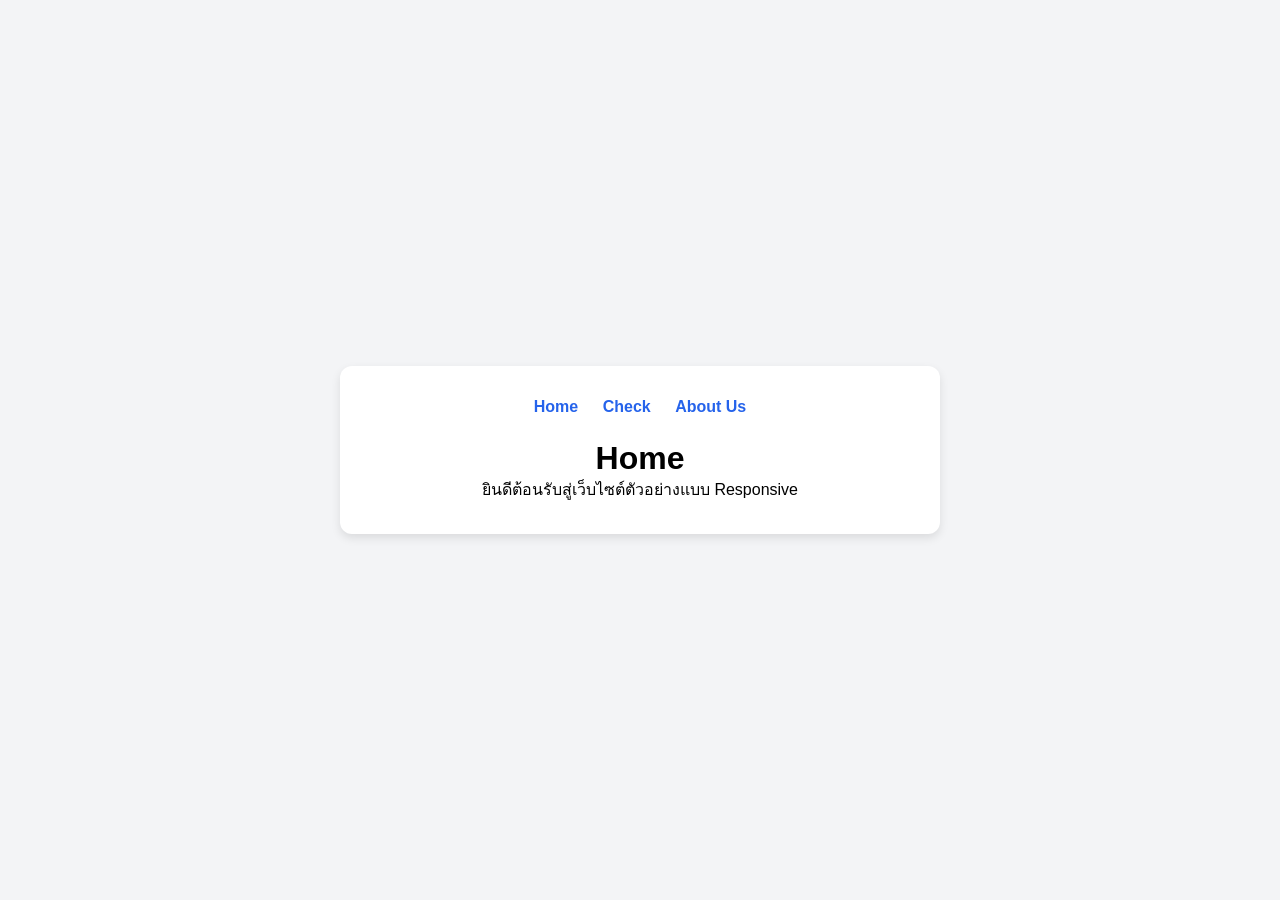
<file: index.html>
<!DOCTYPE html>
<html lang="th">
<head>
  <meta charset="UTF-8">
  <title>Home</title>
  <link rel="stylesheet" href="style.css">
</head>
<body>

  <div class="container">
    <nav>
      <a href="index.html">Home</a>
      <a href="check.html">Check</a>
      <a href="about.html">About Us</a>
    </nav>

    <h1>Home</h1>
    <p>ยินดีต้อนรับสู่เว็บไซต์ตัวอย่างแบบ Responsive</p>
  </div>

</body>
</html>
</file>
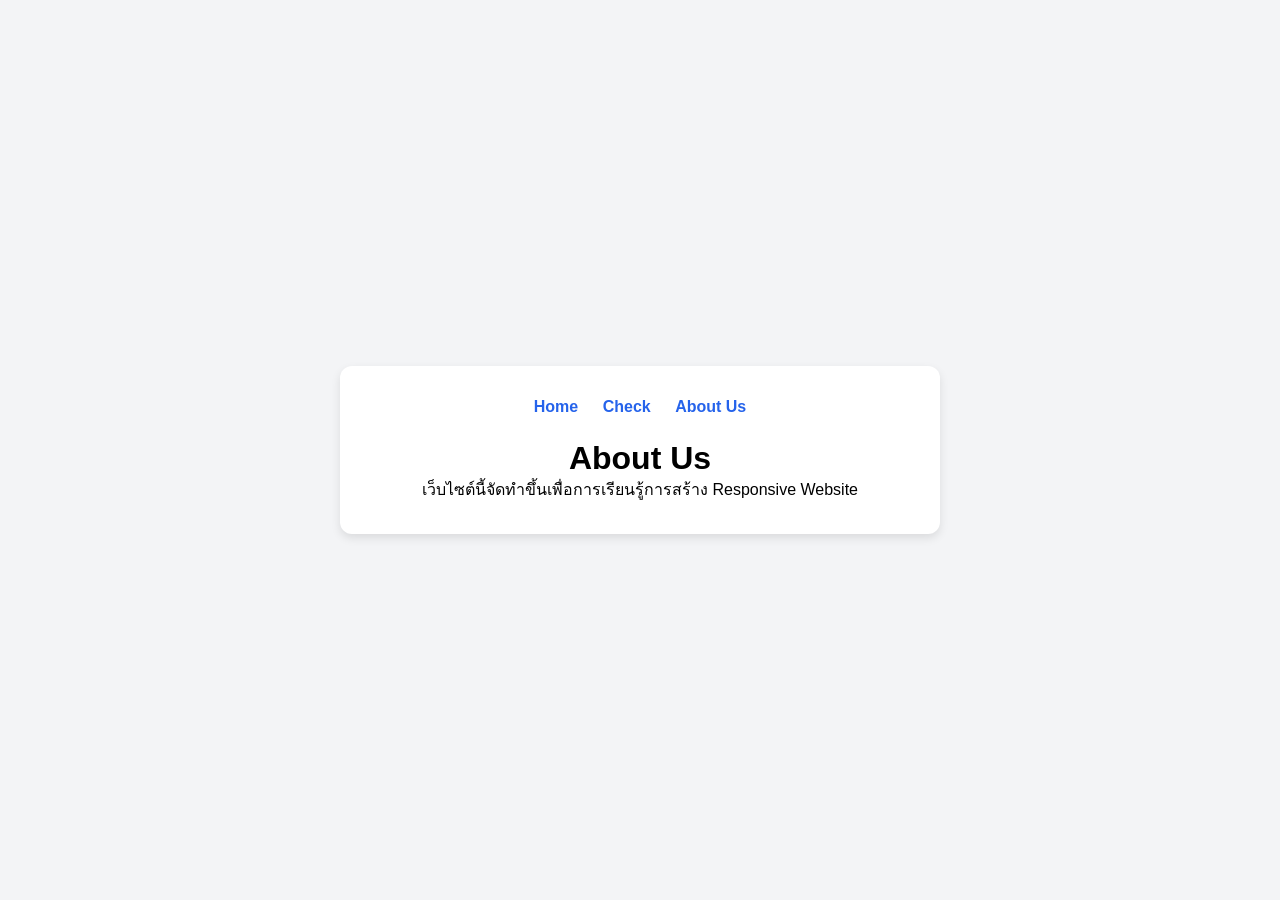
<file: about.html>
<!DOCTYPE html>
<html lang="th">
<head>
  <meta charset="UTF-8">
  <title>About Us</title>
  <link rel="stylesheet" href="style.css">
</head>
<body>

  <div class="container">
    <nav>
      <a href="index.html">Home</a>
      <a href="check.html">Check</a>
      <a href="about.html">About Us</a>
    </nav>

    <h1>About Us</h1>
    <p>เว็บไซต์นี้จัดทำขึ้นเพื่อการเรียนรู้การสร้าง Responsive Website</p>
  </div>

</body>
</html>
</file>
<file: style.css>
* {
  margin: 0;
  padding: 0;
  box-sizing: border-box;
  font-family: Arial, sans-serif;
}

body {
  min-height: 100vh;
  display: flex;
  justify-content: center;
  align-items: center;
  background: #f3f4f6;
}

.container {
  background: white;
  padding: 2rem;
  border-radius: 12px;
  width: 90%;
  max-width: 600px;
  text-align: center;
  box-shadow: 0 4px 10px rgba(0,0,0,0.1);
}

nav {
  margin-bottom: 1.5rem;
}

nav a {
  text-decoration: none;
  margin: 0 10px;
  color: #2563eb;
  font-weight: bold;
}

nav a:hover {
  text-decoration: underline;
}

@media (max-width: 600px) {
  .container {
    padding: 1.5rem;
  }
}
</file>
